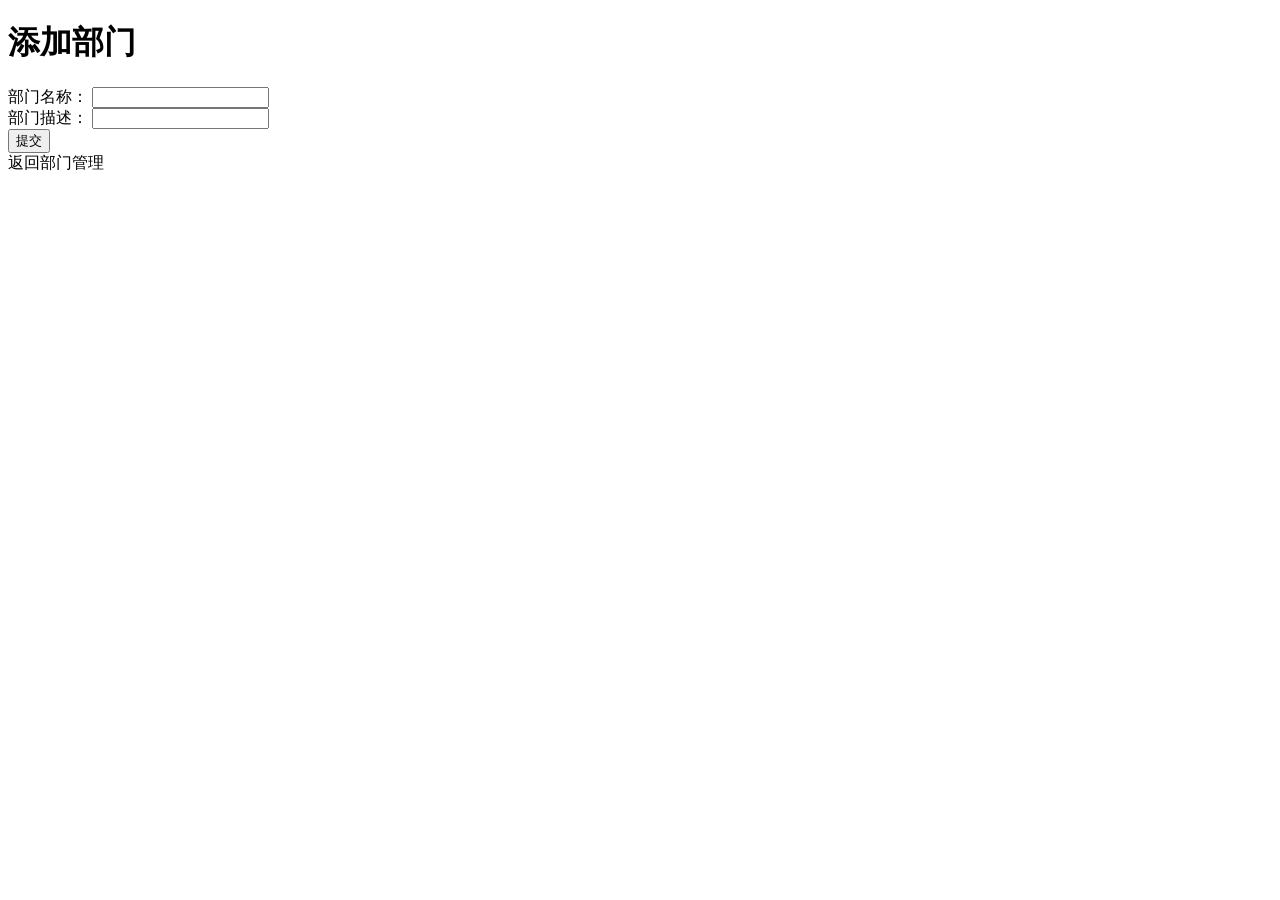
<file: src/main/resources/templates/adddepartment.html>
<!DOCTYPE html>
<html xmlns:th="http://www.thymeleaf.org">
<head>
    <meta charset="UTF-8">
    <title>添加部门 - 人事管理系统</title>
    <link rel="stylesheet" th:href="@{/css/style1.css}">
</head>
<body>
<h1>添加部门</h1>

<form th:action="@{/department/add}" method="post">
    <div>
        <label for="name">部门名称：</label>
        <input type="text" id="name" name="name" required>
    </div>
    <div>
        <label for="description">部门描述：</label>
        <input type="text" id="description" name="description">
    </div>
    <button type="submit" class="button">提交</button>
</form>

<a th:href="@{/department}" class="button">返回部门管理</a>
</body>
</html>
</file>
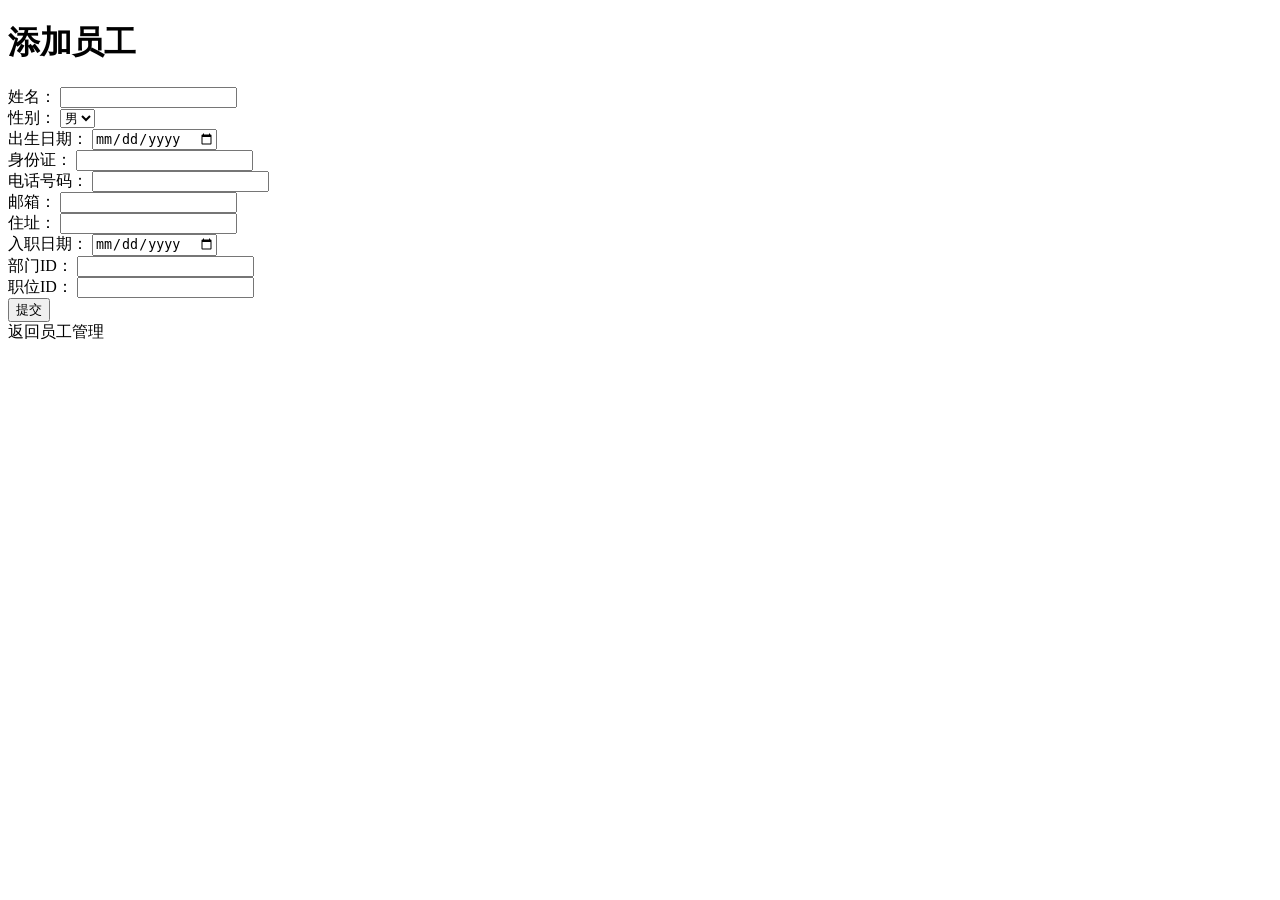
<file: src/main/resources/templates/addemployee.html>
<!DOCTYPE html>
<html xmlns:th="http://www.thymeleaf.org">
<head>
    <meta charset="UTF-8">
    <title>添加员工 - 人事管理系统</title>
    <link rel="stylesheet" th:href="@{/css/style1.css}">
</head>
<body>
<h1>添加员工</h1>

<form th:action="@{/employee/add}" method="post">
    <div>
        <label for="name">姓名：</label>
        <input type="text" id="name" name="name" required>
    </div>
    <div>
        <label for="gender">性别：</label>
        <select id="gender" name="gender" required>
            <option value="男">男</option>
            <option value="女">女</option>
        </select>
    </div>
    <div>
        <label for="birthDate">出生日期：</label>
        <input type="date" id="birthDate" name="birthDate" required>
    </div>
    <div>
        <label for="idCard">身份证：</label>
        <input type="text" id="idCard" name="idCard" required>
    </div>
    <div>
        <label for="phone">电话号码：</label>
        <input type="tel" id="phone" name="phone" required>
    </div>
    <div>
        <label for="email">邮箱：</label>
        <input type="email" id="email" name="email" required>
    </div>
    <div>
        <label for="address">住址：</label>
        <input type="text" id="address" name="address">
    </div>
    <div>
        <label for="hireDate">入职日期：</label>
        <input type="date" id="hireDate" name="hireDate" required>
    </div>
    <div>
        <label for="deptId">部门ID：</label>
        <input type="number" id="deptId" name="deptId" required>
    </div>
    <div>
        <label for="posId">职位ID：</label>
        <input type="number" id="posId" name="posId" required>
    </div>
    <button type="submit" class="button">提交</button>
</form>

<a th:href="@{/employee}" class="button">返回员工管理</a>
</body>
</html>
</file>
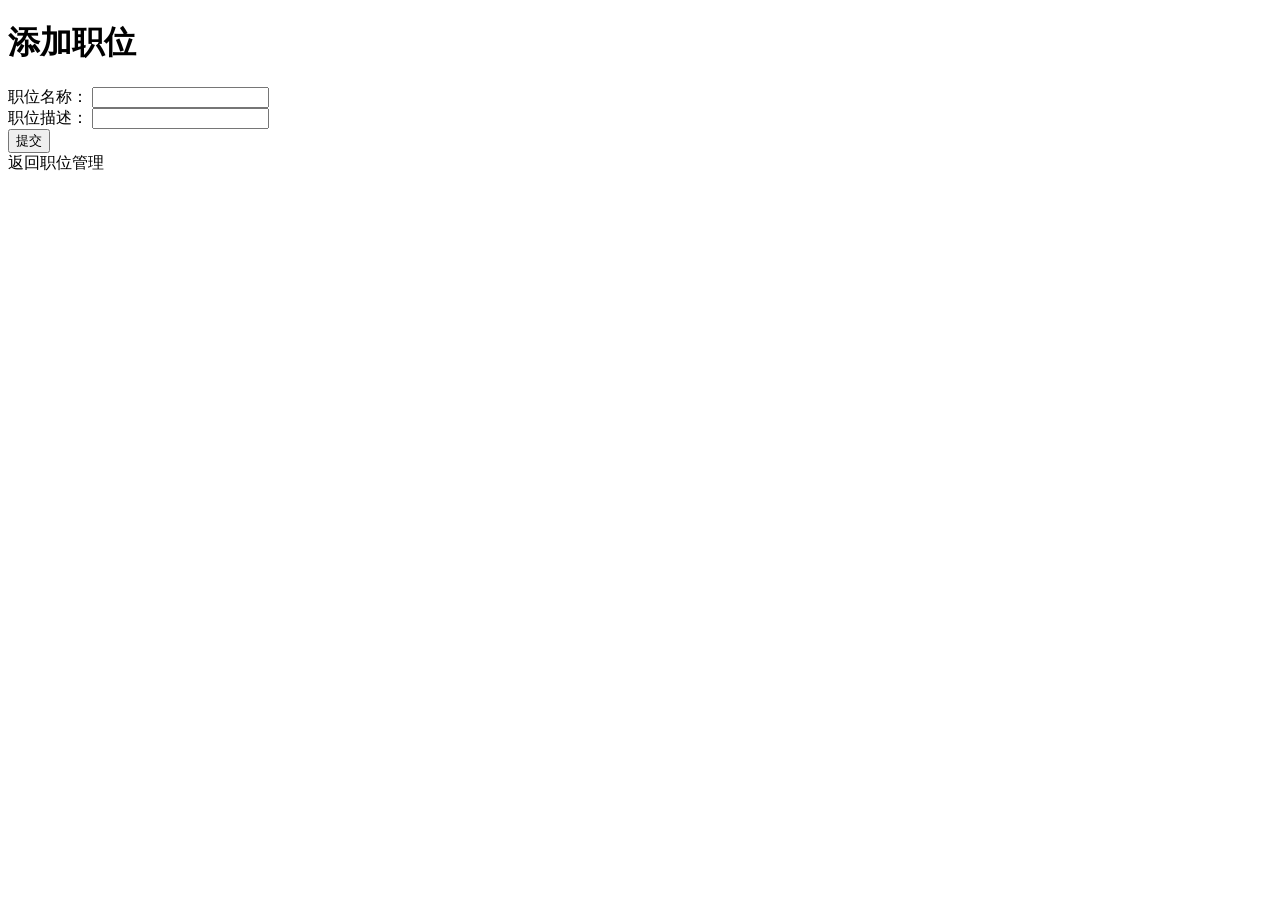
<file: src/main/resources/templates/addposition.html>
<!DOCTYPE html>
<html xmlns:th="http://www.thymeleaf.org">
<head>
    <meta charset="UTF-8">
    <title>添加职位 - 人事管理系统</title>
    <link rel="stylesheet" th:href="@{/css/style1.css}">
</head>
<body>
<h1>添加职位</h1>

<form th:action="@{/position/add}" method="post">
    <div>
        <label for="name">职位名称：</label>
        <input type="text" id="name" name="name" required>
    </div>
    <div>
        <label for="description">职位描述：</label>
        <input type="text" id="description" name="description">
    </div>
    <button type="submit" class="button">提交</button>
</form>

<a th:href="@{/position}" class="button">返回职位管理</a>
</body>
</html>
</file>
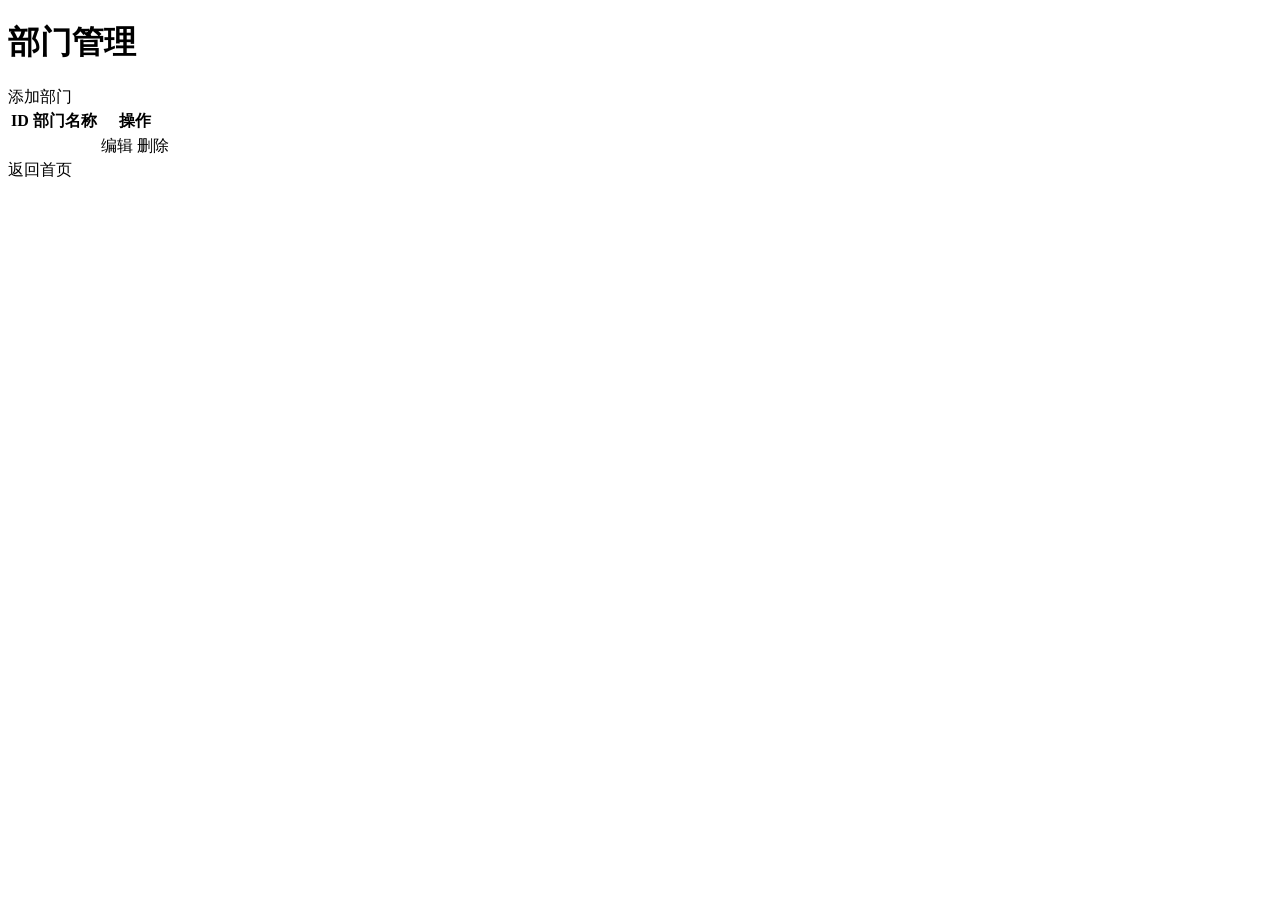
<file: src/main/resources/templates/department.html>
<!DOCTYPE html>
<html xmlns:th="http://www.thymeleaf.org">
<head>
  <meta charset="UTF-8">
  <title>部门管理 - 人事管理系统</title>
  <link rel="stylesheet" th:href="@{/css/style1.css}">
</head>
<body>
<h1>部门管理</h1>

<a th:href="@{/department/add}" class="button">添加部门</a>

<table>
  <thead>
  <tr>
    <th>ID</th>
    <th>部门名称</th>
    <th>操作</th>
  </tr>
  </thead>
  <tbody>
  <tr th:each="department : ${departments}">
    <td th:text="${department.deptId}"></td>
    <td th:text="${department.deptName}"></td>
    <td>
      <a th:href="@{/department/edit/{id}(id=${department.deptId})}" class="button">编辑</a>
      <a th:href="@{/department/delete/{id}(id=${department.deptId})}" class="button button-danger">删除</a>
    </td>
  </tr>
  </tbody>
</table>

<a th:href="@{/home}" class="button">返回首页</a>
</body>
</html>
</file>
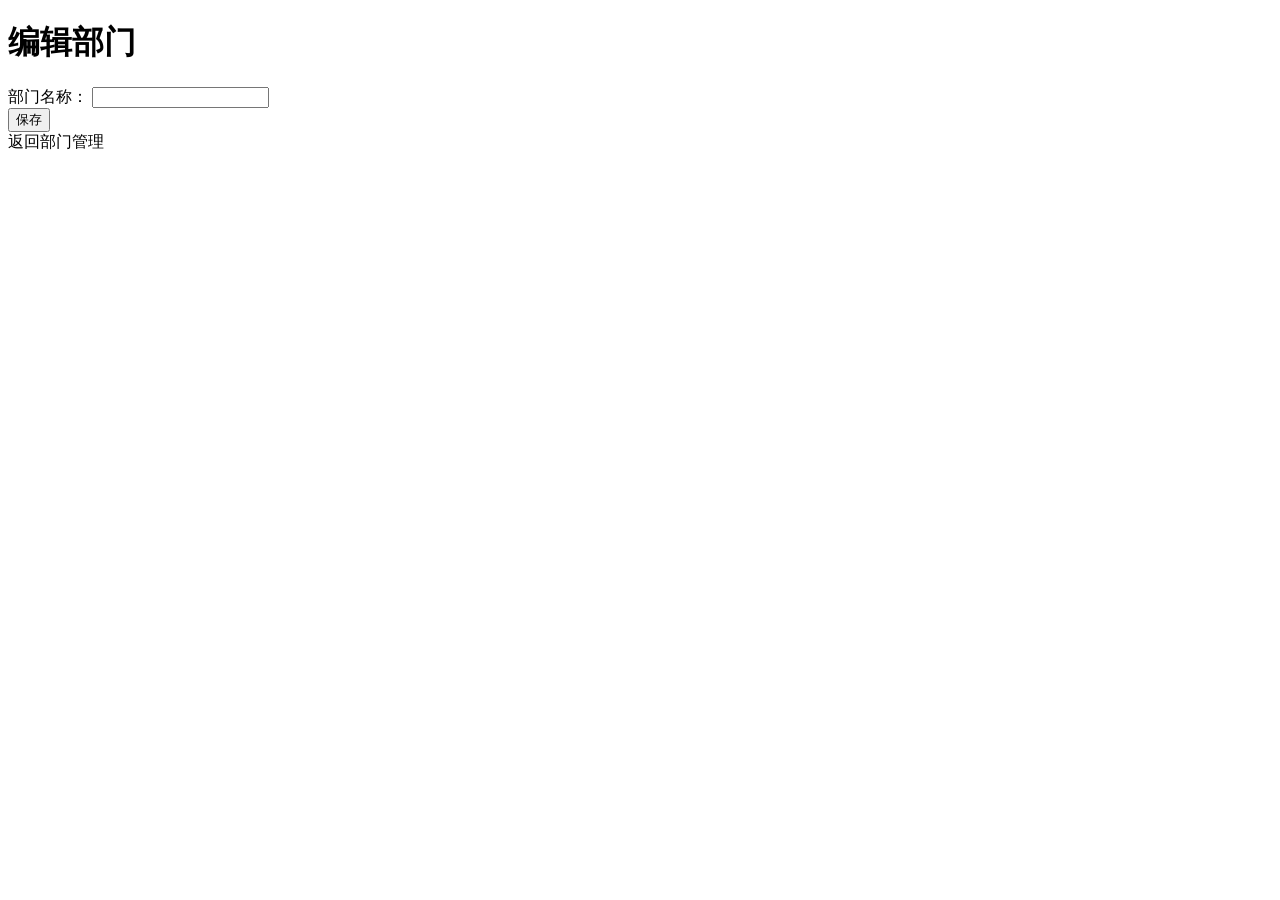
<file: src/main/resources/templates/editdepartment.html>
<!DOCTYPE html>
<html xmlns:th="http://www.thymeleaf.org">
<head>
  <meta charset="UTF-8">
  <title>编辑部门 - 人事管理系统</title>
  <link rel="stylesheet" th:href="@{/css/style1.css}">
</head>
<body>
<h1>编辑部门</h1>

<form th:action="@{/department/edit}" method="post">
  <input type="hidden" name="deptId" th:value="${department.deptId}">
  <div>
    <label for="name">部门名称：</label>
    <input type="text" id="name" name="name" th:value="${department}" required>
  </div>

  <button type="submit" class="button">保存</button>
</form>

<a th:href="@{/department}" class="button">返回部门管理</a>
</body>
</html>
</file>
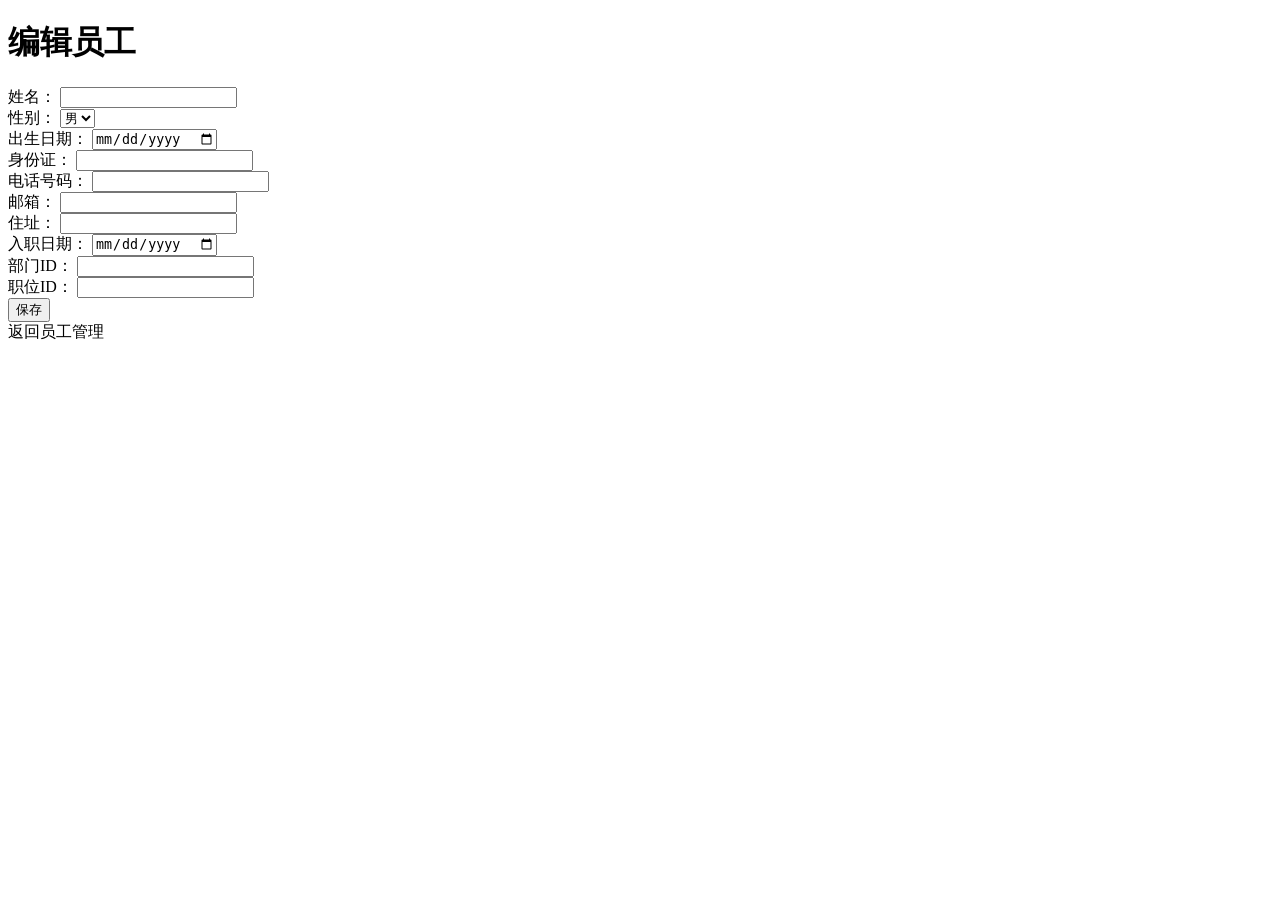
<file: src/main/resources/templates/editemployee.html>
<!DOCTYPE html>
<html xmlns:th="http://www.thymeleaf.org">
<head>
    <meta charset="UTF-8">
    <title>编辑员工 - 人事管理系统</title>
    <link rel="stylesheet" th:href="@{/css/style1.css}">
</head>
<body>
<h1>编辑员工</h1>

<form th:action="@{/employee/edit}" method="post">
    <input type="hidden" name="empId" th:value="${employee.empId}">
    <div>
        <label for="name">姓名：</label>
        <input type="text" id="name" name="name" th:value="${employee.name}" required>
    </div>
    <div>
        <label for="gender">性别：</label>
        <select id="gender" name="gender" required>
            <option th:value="男" th:selected="${employee.gender == '男'}">男</option>
            <option th:value="女" th:selected="${employee.gender == '女'}">女</option>
        </select>
    </div>
    <div>
        <label for="birthDate">出生日期：</label>
        <input type="date" id="birthDate" name="birthDate" th:value="${employee.birthDate}" required>
    </div>
    <div>
        <label for="idCard">身份证：</label>
        <input type="text" id="idCard" name="idCard" th:value="${employee.idCard}" required>
    </div>
    <div>
        <label for="phone">电话号码：</label>
        <input type="tel" id="phone" name="phone" th:value="${employee.phone}" required>
    </div>
    <div>
        <label for="email">邮箱：</label>
        <input type="email" id="email" name="email" th:value="${employee.email}" required>
    </div>
    <div>
        <label for="address">住址：</label>
        <input type="text" id="address" name="address" th:value="${employee.address}">
    </div>
    <div>
        <label for="hireDate">入职日期：</label>
        <input type="date" id="hireDate" name="hireDate" th:value="${employee.hireDate}" required>
    </div>
    <div>
        <label for="deptId">部门ID：</label>
        <input type="number" id="deptId" name="deptId" th:value="${employee.deptId}" required>
    </div>
    <div>
        <label for="posId">职位ID：</label>
        <input type="number" id="posId" name="posId" th:value="${employee.posId}" required>
    </div>
    <button type="submit" class="button">保存</button>
</form>

<a th:href="@{/employee}" class="button">返回员工管理</a>
</body>
</html>
</file>
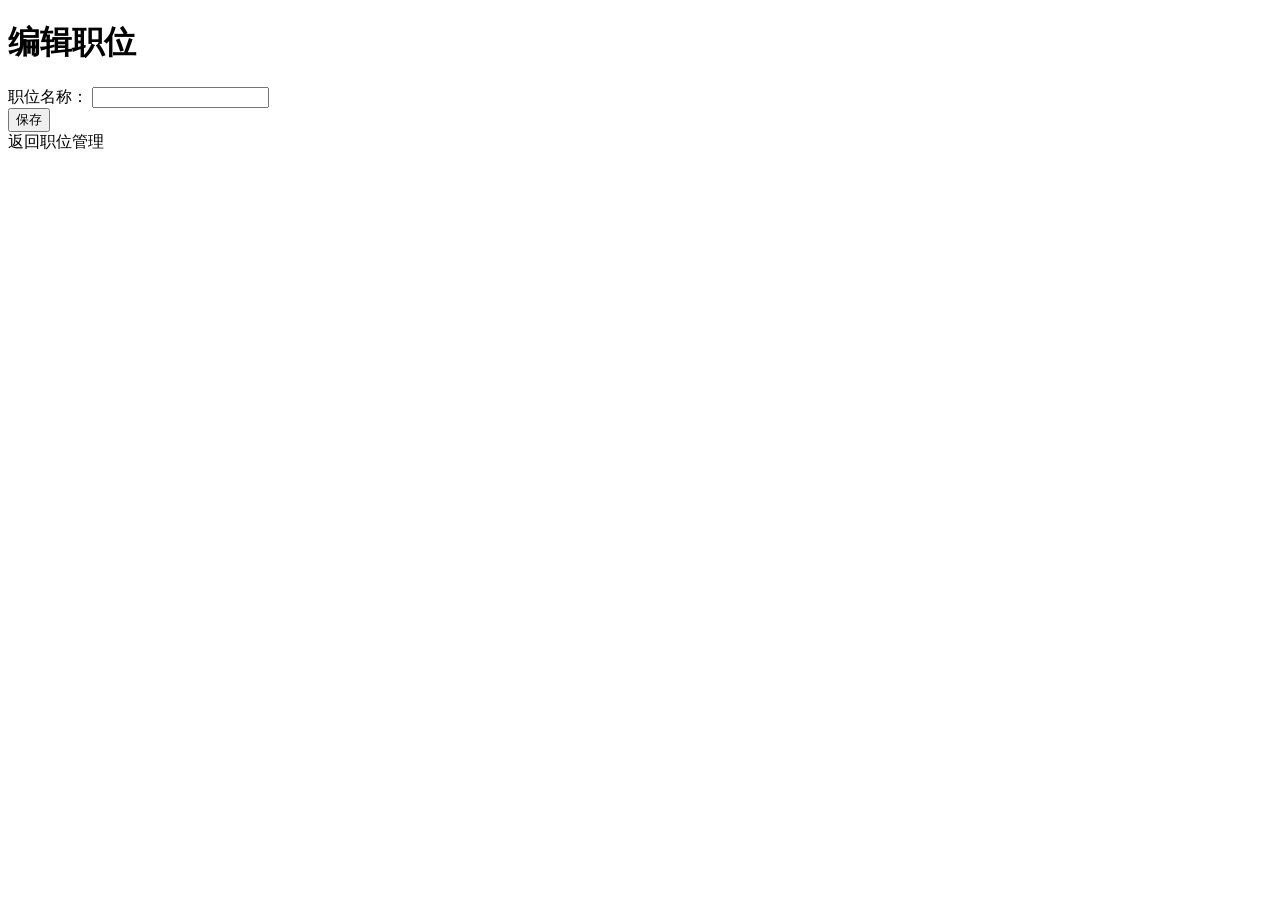
<file: src/main/resources/templates/editposition.html>
<!DOCTYPE html>
<html xmlns:th="http://www.thymeleaf.org">
<head>
    <meta charset="UTF-8">
    <title>编辑职位 - 人事管理系统</title>
    <link rel="stylesheet" th:href="@{/css/style1.css}">
</head>
<body>
<h1>编辑职位</h1>

<form th:action="@{/position/edit}" method="post">
    <input type="hidden" name="posId" th:value="${position.posId}">
    <div>
        <label for="name">职位名称：</label>
        <input type="text" id="name" name="name" th:value="${position.name}" required>
    </div>

    <button type="submit" class="button">保存</button>
</form>

<a th:href="@{/position}" class="button">返回职位管理</a>
</body>
</html>
</file>
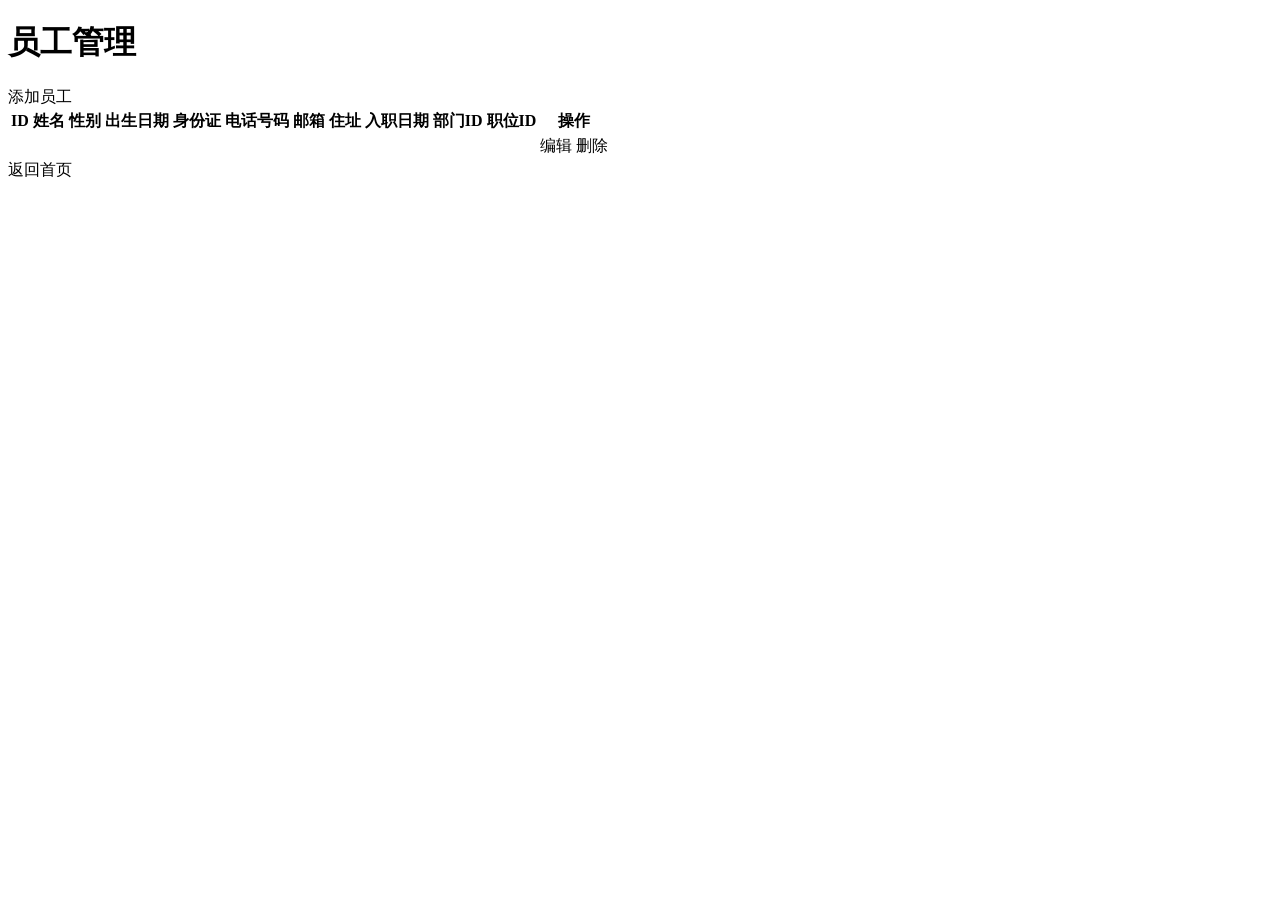
<file: src/main/resources/templates/employee.html>
<!DOCTYPE html>
<html xmlns:th="http://www.thymeleaf.org">
<head>
    <meta charset="UTF-8">
    <title>员工管理 - 人事管理系统</title>
    <link rel="stylesheet" th:href="@{/css/style1.css}">
</head>
<body>
<h1>员工管理</h1>

<a th:href="@{/employee/add}" class="button">添加员工</a>

<table>
    <thead>
    <tr>
        <th>ID</th>
        <th>姓名</th>
        <th>性别</th>
        <th>出生日期</th>
        <th>身份证</th>
        <th>电话号码</th>
        <th>邮箱</th>
        <th>住址</th>
        <th>入职日期</th>
        <th>部门ID</th>
        <th>职位ID</th>
        <th>操作</th>
    </tr>
    </thead>
    <tbody>
    <tr th:each="employee : ${employees}">
        <td th:text="${employee.empId}"></td>
        <td th:text="${employee.name}"></td>
        <td th:text="${employee.gender}"></td>
        <td th:text="${employee.birthDate}"></td>
        <td th:text="${employee.idCard}"></td>
        <td th:text="${employee.phone}"></td>
        <td th:text="${employee.email}"></td>
        <td th:text="${employee.address}"></td>
        <td th:text="${employee.hireDate}"></td>
        <td th:text="${employee.department.deptId}"></td>
        <td th:text="${employee.position.posId}"></td>
        <td>
            <a th:href="@{/employee/edit/{id}(id=${employee.empId})}" class="button">编辑</a>
            <a th:href="@{/employee/delete/{id}(id=${employee.empId})}" class="button button-danger">删除</a>
        </td>
    </tr>
    </tbody>
</table>

<a th:href="@{/home}" class="button">返回首页</a>
</body>
</html>
</file>
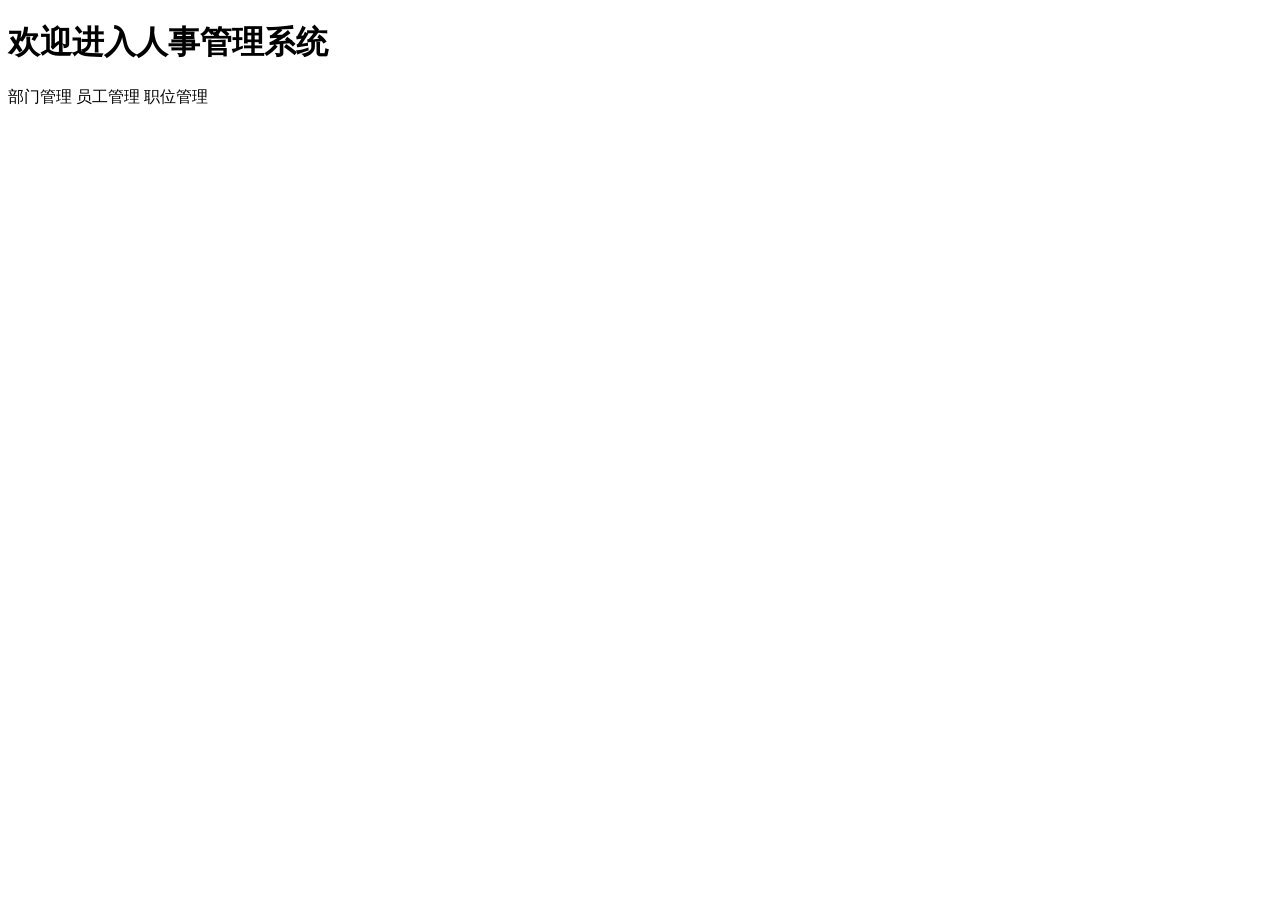
<file: src/main/resources/templates/home.html>
<!DOCTYPE html>
<html xmlns:th="http://www.thymeleaf.org">
<head>
  <meta charset="UTF-8">
  <title>首页 - 人事管理系统</title>
  <link rel="stylesheet" th:href="@{/css/homestyle.css}">
</head>
<body>
<h1>欢迎进入人事管理系统</h1>

<div class="button-container">
  <a th:href="@{/department/list}" class="button">部门管理</a>
  <a th:href="@{/employee/list}" class="button">员工管理</a>
  <a th:href="@{/position/list}" class="button">职位管理</a>
</div>
</body>
</html>
</file>
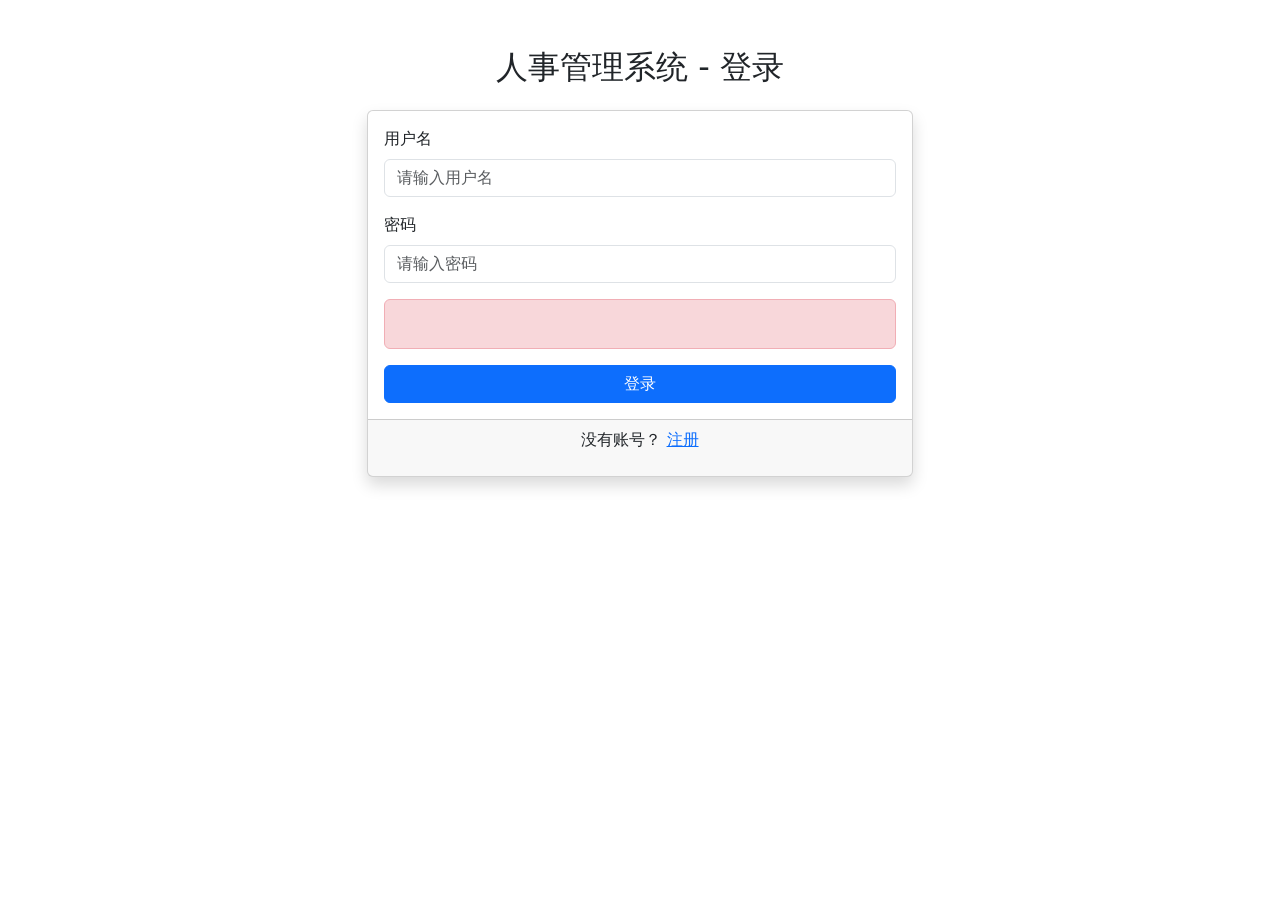
<file: src/main/resources/templates/login.html>
<!DOCTYPE html>
<html xmlns:th="http://www.thymeleaf.org">
<head>
  <meta charset="UTF-8">
  <title>登录 - 人事管理系统</title>
  <link href="https://cdn.jsdelivr.net/npm/bootstrap@5.3.0/dist/css/bootstrap.min.css" rel="stylesheet">
  <link rel="stylesheet" th:href="@{/css/style.css}">
</head>
<body>
<div class="container mt-5">
  <div class="row justify-content-center">
    <div class="col-md-6">
      <h2 class="text-center mb-4">人事管理系统 - 登录</h2>
      <div class="card shadow">
        <div class="card-body">
          <form method="post" th:action="@{/admin/login}">
            <div class="mb-3">
              <label for="username" class="form-label">用户名</label>
              <input type="text" id="username" name="username" class="form-control" placeholder="请输入用户名" required>
            </div>
            <div class="mb-3">
              <label for="password" class="form-label">密码</label>
              <input type="password" id="password" name="password" class="form-control" placeholder="请输入密码" required>
            </div>

            <!-- 错误信息显示 -->
            <div th:if="${error}" class="alert alert-danger">
              <p th:text="${error}"></p>
            </div>

            <div class="d-grid">
              <button type="submit" class="btn btn-primary">登录</button>
            </div>
          </form>
        </div>
        <div class="card-footer text-center">
          <p>没有账号？ <a th:href="@{/admin/register}" class="link-primary">注册</a></p>
        </div>
      </div>
    </div>
  </div>
</div>
</body>
</html>
</file>
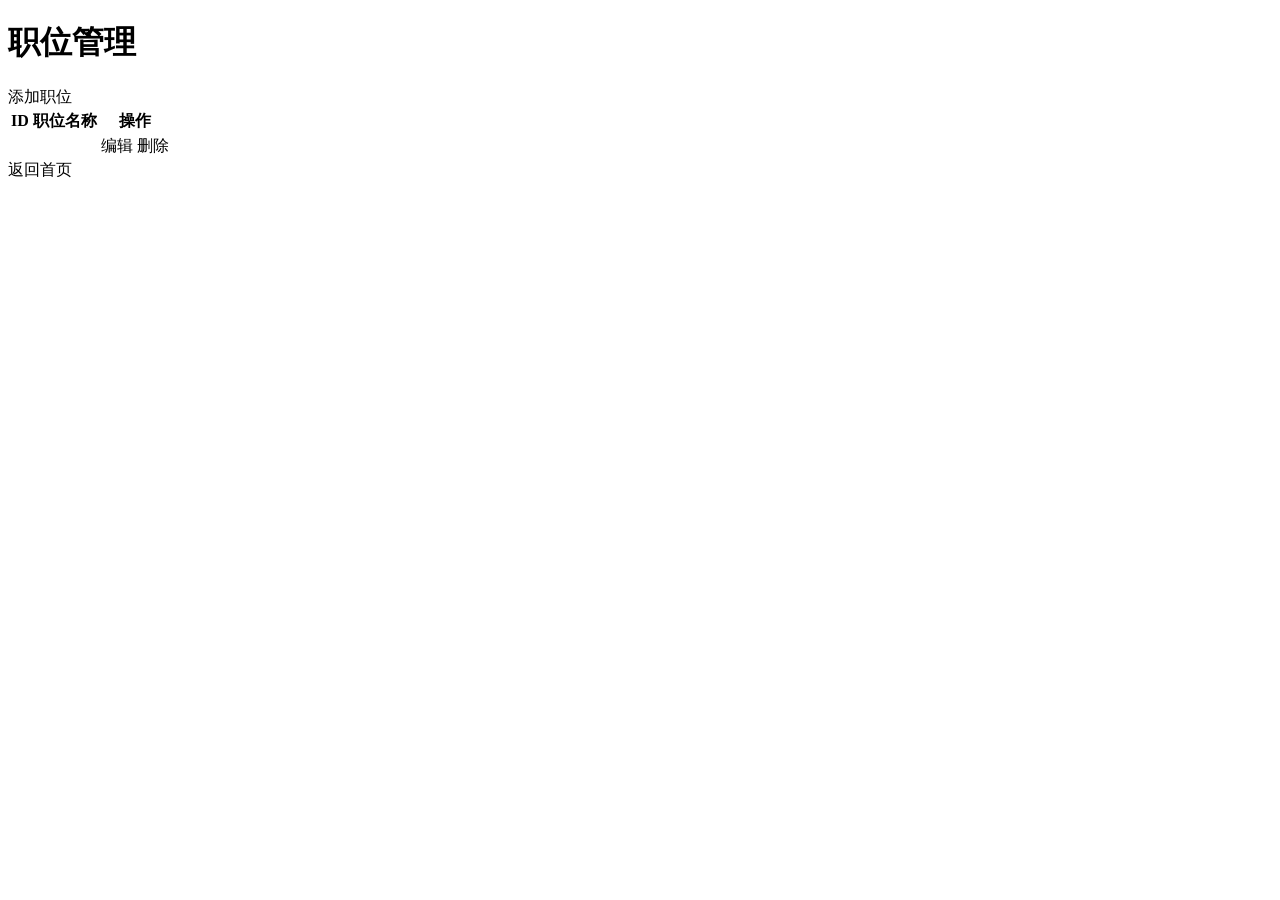
<file: src/main/resources/templates/position.html>
<!DOCTYPE html>
<html xmlns:th="http://www.thymeleaf.org">
<head>
    <meta charset="UTF-8">
    <title>职位管理 - 人事管理系统</title>
    <link rel="stylesheet" th:href="@{/css/style1.css}">
</head>
<body>
<h1>职位管理</h1>

<a th:href="@{/position/add}" class="button">添加职位</a>

<table>
    <thead>
    <tr>
        <th>ID</th>
        <th>职位名称</th>
        <th>操作</th>
    </tr>
    </thead>
    <tbody>
    <tr th:each="position : ${positions}">
        <td th:text="${position.posId}"></td>
        <td th:text="${position.posName}"></td>
        <td>
            <a th:href="@{/position/edit/{id}(id=${position.posId})}" class="button">编辑</a>
            <a th:href="@{/position/delete/{id}(id=${position.posId})}" class="button button-danger">删除</a>
        </td>
    </tr>
    </tbody>
</table>

<a th:href="@{/home}" class="button">返回首页</a>
</body>
</html>
</file>
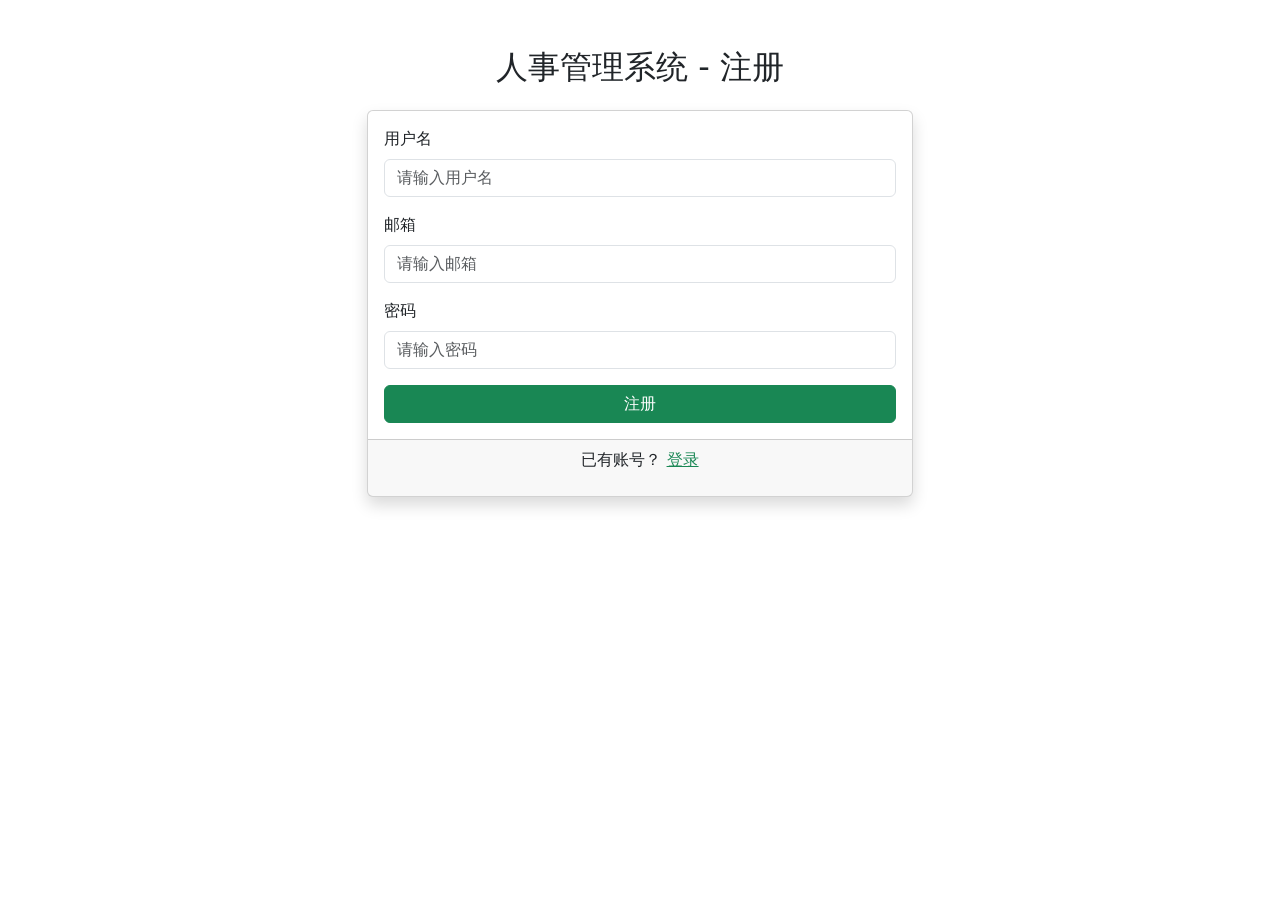
<file: src/main/resources/templates/register.html>
<!DOCTYPE html>
<html xmlns:th="http://www.thymeleaf.org">
<head>
  <meta charset="UTF-8">
  <title>注册 - 人事管理系统</title>
  <link href="https://cdn.jsdelivr.net/npm/bootstrap@5.3.0/dist/css/bootstrap.min.css" rel="stylesheet">
  <link rel="stylesheet" th:href="@{/css/style.css}">
</head>
<body>
<div class="container mt-5">
  <div class="row justify-content-center">
    <div class="col-md-6">
      <h2 class="text-center mb-4">人事管理系统 - 注册</h2>
      <div class="card shadow">
        <div class="card-body">
          <form method="post" th:action="@{/admin/register}">
            <div class="mb-3">
              <label for="username" class="form-label">用户名</label>
              <input type="text" id="username" name="username" class="form-control" placeholder="请输入用户名" required>
            </div>
            <div class="mb-3">
              <label for="email" class="form-label">邮箱</label>
              <input type="email" id="email" name="email" class="form-control" placeholder="请输入邮箱" required>
            </div>
            <div class="mb-3">
              <label for="password" class="form-label">密码</label>
              <input type="password" id="password" name="password" class="form-control" placeholder="请输入密码" required>
            </div>
            <div class="d-grid">
              <button type="submit" class="btn btn-success">注册</button>
            </div>
          </form>
        </div>
        <div class="card-footer text-center">
          <p>已有账号？ <a th:href="@{/admin/login}" class="link-success">登录</a></p>
        </div>
      </div>
    </div>
  </div>
</div>
</body>
</html>
</file>
